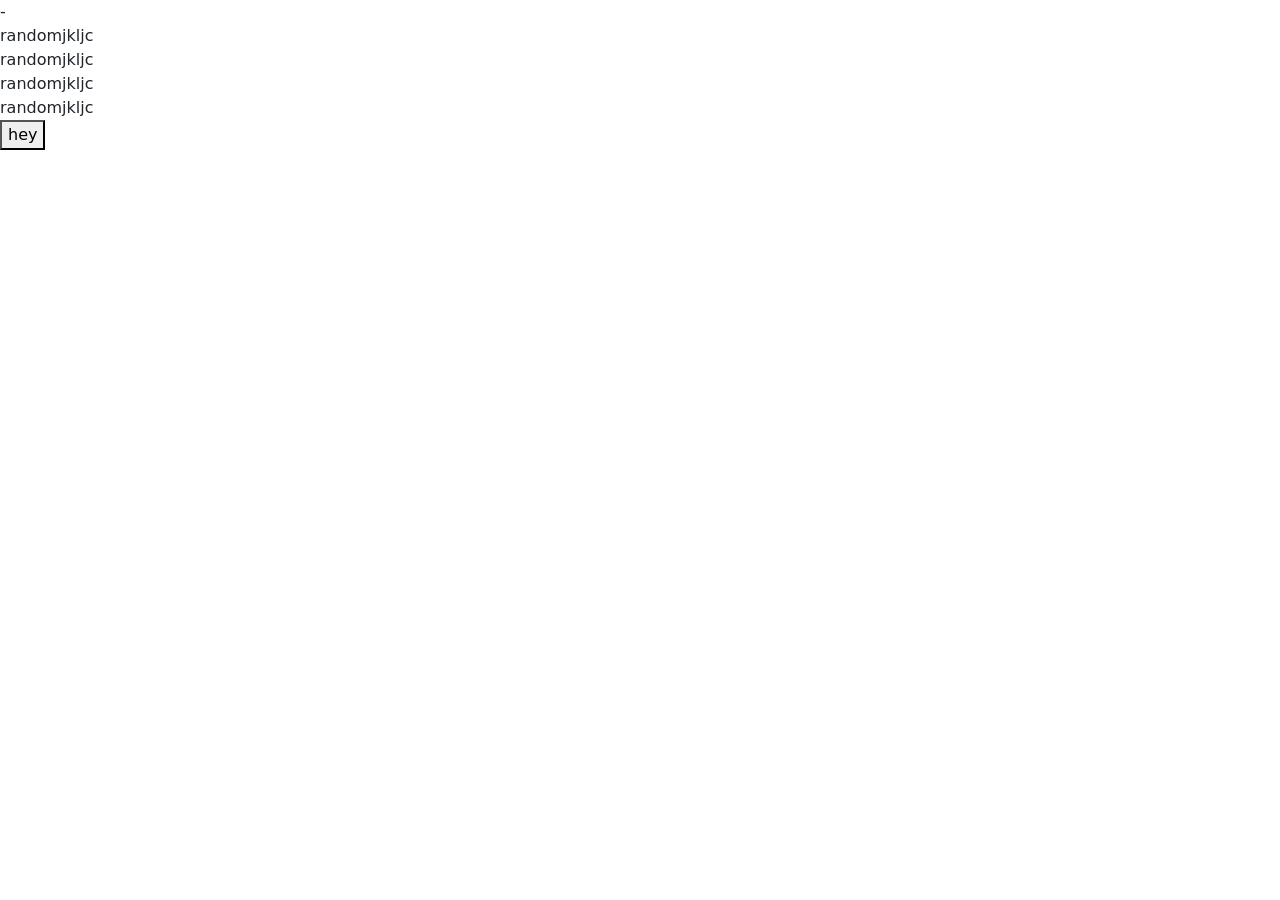
<file: Practices2/index.html>
<!DOCTYPE html>
<html lang="en">
  <head>
    <!-- Required meta tags -->
    <meta charset="utf-8" />
    <meta name="viewport" content="width=device-width, initial-scale=1" />
    -

    <!-- Bootstrap CSS -->
    <link
      href="https://cdn.jsdelivr.net/npm/bootstrap@5.0.0-beta2/dist/css/bootstrap.min.css"
      rel="stylesheet"
      integrity="sha384-BmbxuPwQa2lc/FVzBcNJ7UAyJxM6wuqIj61tLrc4wSX0szH/Ev+nYRRuWlolflfl"
      crossorigin="anonymous"
    />

    <title>Hello, world!</title>
  </head>
  <body>
    <div class="div">
      <div class="div">randomjkljc</div>
      <div class="div">randomjkljc</div>
      <div class="div">randomjkljc</div>
      <div class="div">randomjkljc</div>
      <button>hey</button>
    </div>
  </body>
</html>
</file>
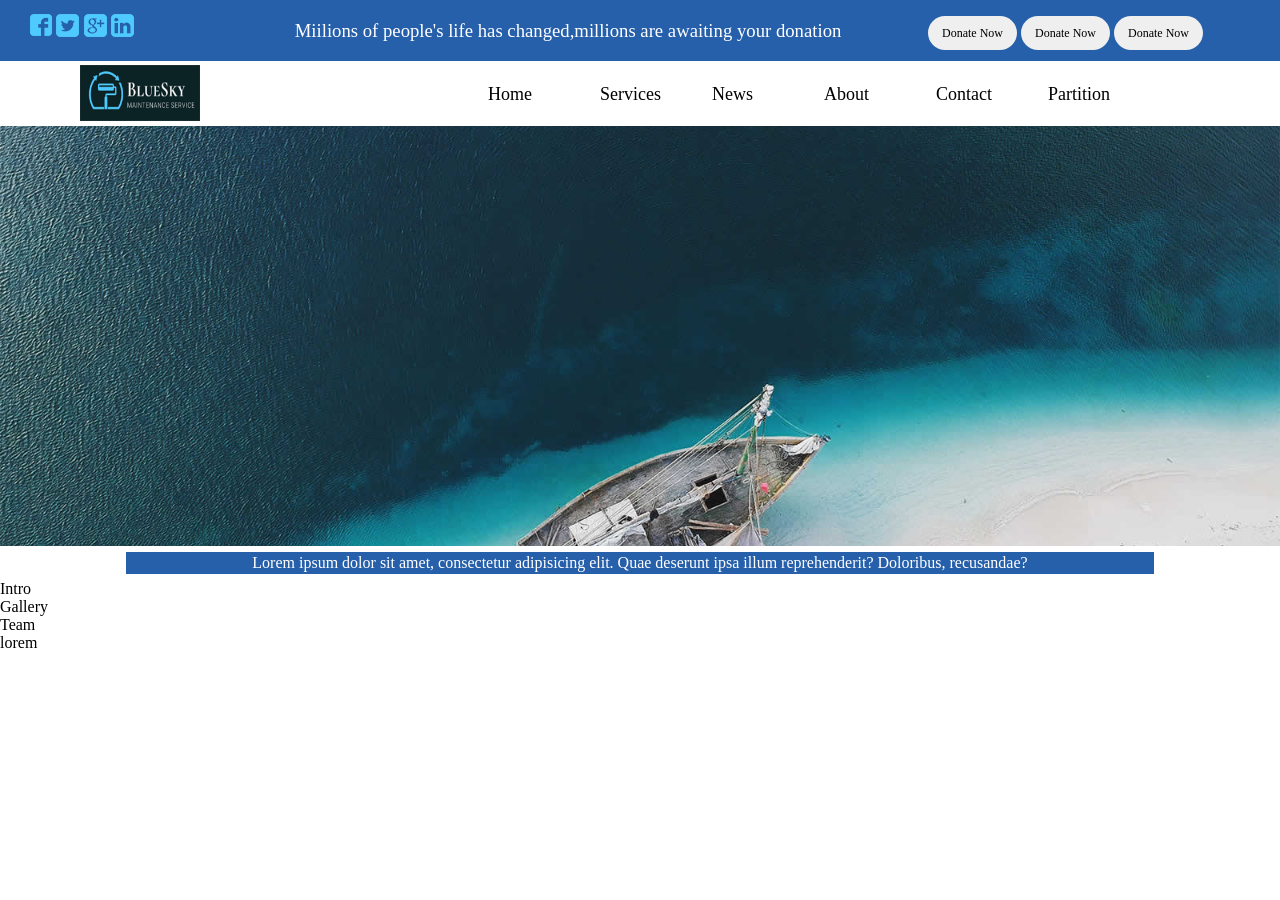
<file: Assignment/Saylani/index.html>
<!DOCTYPE html>
<html lang="en">
  <head>
    <meta charset="UTF-8" />
    <meta http-equiv="X-UA-Compatible" content="IE=edge" />
    <meta name="viewport" content="width=device-width, initial-scale=1.0" />
    <link rel="stylesheet" href="./index-saylani.html" />
    <title>Saylani Welfare</title>
    <style>
      *{
        font-family: Calibri;
      }
      .container {
        width: 100%;
        height: 3spx;
      }

      body {
        /* background-color: rgb(94, 94, 255); */
        margin: 0;
        padding: 0;
      }

      .head {
        background-color: rgb(38, 95, 170);
      }
      .box1 {
        width: 150px;

        display: inline-block;
        margin: 2px 30px;
      }

      .box2 {
        text-align: center;
        width: 700px;
        /* position: absolute;*/

        display: inline-block;
        margin: 1px 4px;
        padding: 0px;
      }

      .box2 h3 {
        color: white;
        font-family: Calibri;
        font-weight: lighter;
      }

      .box3 {
        display: inline-block;
        margin-right: 1px;
        margin-left: 0;
        /* border: 1px solid red; */
        padding-bottom: px;

        margin: 0px 5px 0px 0px;
      }

      .box3 button {
        margin: 0 2px;
        width: 89px;
        height: 34px;
      }

      nav {
        background-color: white;
        width: 100%;
        height: 65px;
      }

      .logo {
        display: inline-block;
        width: 120px;
        height: 56px;
        margin-top: 2px;
        margin-left: 40px;
      }

      .logo:hover {
        cursor: pointer;
      }

      .menu {
        display: inline-block;
        margin: -2px 87px 45px 250px;
        vertical-align: middle;
      }

      .menu ul {
        display: inline;
        text-align: center;
        margin-top: 12px;
      }

      .menu li {
        display: inline;
        /* padding-left: 33px; */
        /* padding-right:1px; */
      }

      .menu li a {
        text-decoration: none;
        text-decoration: none;
        padding: 5px 30px;
        border-radius: 34px;
        margin: 3px 4px;
        display: inline-block;
        width: 40px;
        font-size: 18px;

        color: rgb(0, 0, 0);
        text-align: center;
      }

      .menu li a:hover {
        background-color: rgb(38, 95, 170);
        color: white;
        color: white;
      }

      button {
        border-radius: 25px;
        display: inline-block;
        font-size: 12px;
        height: 5px;
        width: 25px;
        border: none;
        padding: 2px;
        width: 250px;
      }

      /* banner css */
      .banner {
        width: 100%;
        height: 420px;
        background-image: url("./images/1st-section.jpg");
        background-size: cover;
        background-position: center;
      }

      .news {
        width: 80%;
        color: white;
        text-align: center;
        font-family: Calibri;
        background-color: rgb(38, 95, 170);
        margin: 6px auto;
        padding: 2px;
      }
    </style>
  </head>

  <body>
    <div class="head">
      <div class="box box1"><img src="./images/social_icon.png" alt="" /></div>
      <div class="box box2">
        <h3>
          Miilions of people's life has changed,millions are awaiting your
          donation
        </h3>
      </div>
      <div class="box box3">
        <button class="btn">Donate Now</button
        ><button class="btn">Donate Now</button
        ><button class="btn">Donate Now</button>
      </div>
    </div>
    <nav>
      <div class="logo">
        <img src="./images/logo.png" class="logo" alt="" />
      </div>

      <div class="menu">
        <ul>
          <li><a href="">Home</a></li>
          <li><a href="">Services</a></li>
          <li><a href="">News</a></li>
          <li><a href="">About</a></li>
          <li><a href="">Contact</a></li>
          <li><a href="">Partition</a></li>
        </ul>
      </div>
    </nav>
    <div class="banner"></div>
    <div class="news">
      Lorem ipsum dolor sit amet, consectetur adipisicing elit. Quae deserunt
      ipsa illum reprehenderit? Doloribus, recusandae?
    </div>
   
    <div class="">Intro</div>
    <div class="">Gallery</div>
    <div class="">Team</div>
    <footer>lorem</footer>
  </body>
</html>
</file>
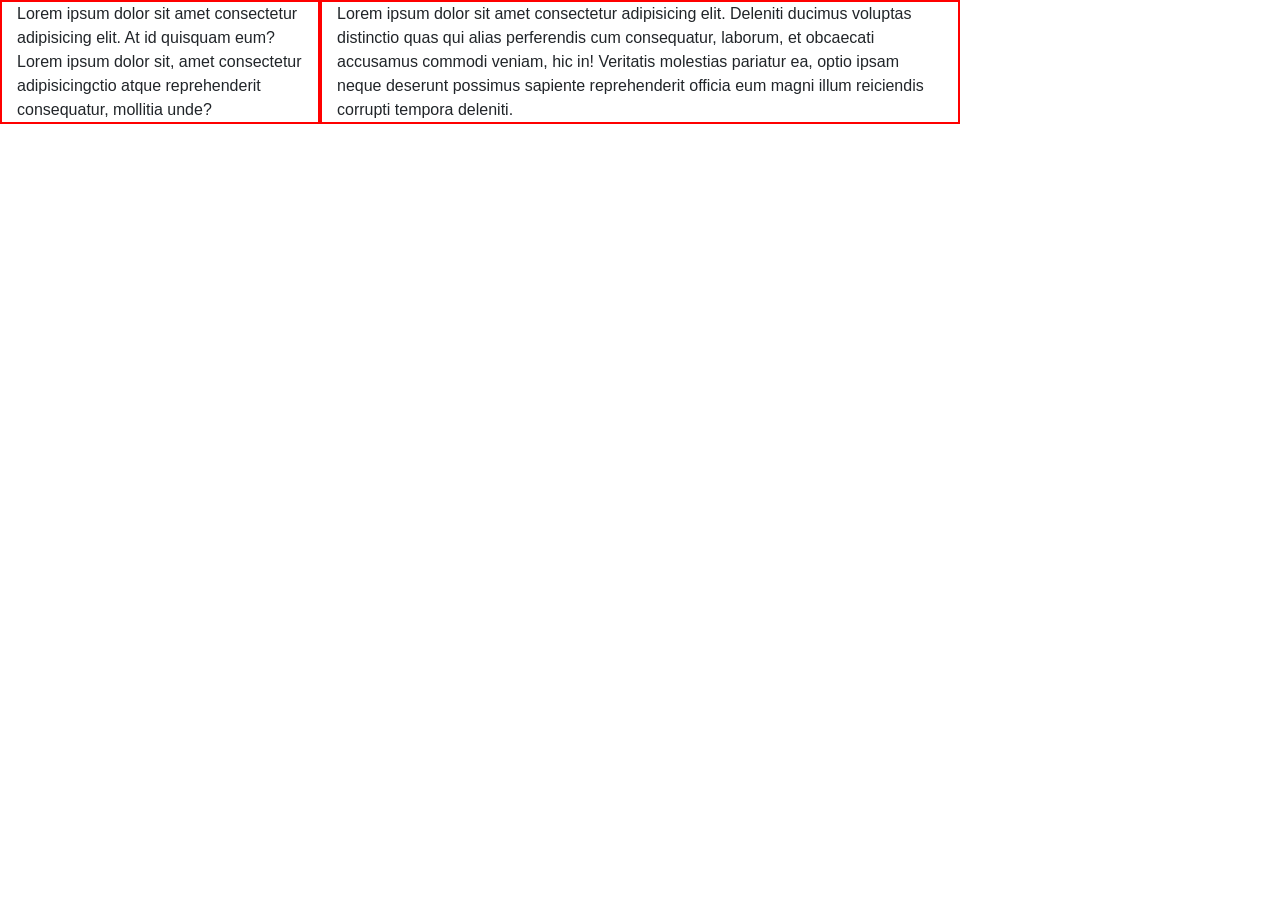
<file: saylani-class-8-bootstrap.html>
<!DOCTYPE html>
<html lang="en">
<head>
    <meta charset="UTF-8">
    <meta http-equiv="X-UA-Compatible" content="IE=edge">
    <meta name="viewport" content="width=device-width, initial-scale=1.0">
    <link rel="stylesheet" href="./Practices/css/bootstrap.css">
    <link rel="stylesheet" href="./Practices/css/saylani-8-style.css">
    <title>Bootstraps</title>
</head>
<body>
    <div class="container-fluid">
        <div class="row">
            <div class="col col-md-3 border-two">
                Lorem ipsum dolor sit amet consectetur adipisicing elit. At id quisquam eum? Lorem ipsum dolor sit, amet consectetur adipisicingctio atque reprehenderit consequatur, mollitia unde?
            </div>
            <div class="col col-md-6 border-two " id="newa">
Lorem ipsum dolor sit amet consectetur adipisicing elit. Deleniti ducimus voluptas distinctio quas qui alias perferendis cum consequatur, laborum, et obcaecati accusamus commodi veniam, hic in! Veritatis molestias pariatur ea, optio ipsam neque deserunt possimus sapiente reprehenderit officia eum magni illum reiciendis corrupti tempora deleniti.
            </div>
        </div>
    </div>
</body>
</html>
</file>
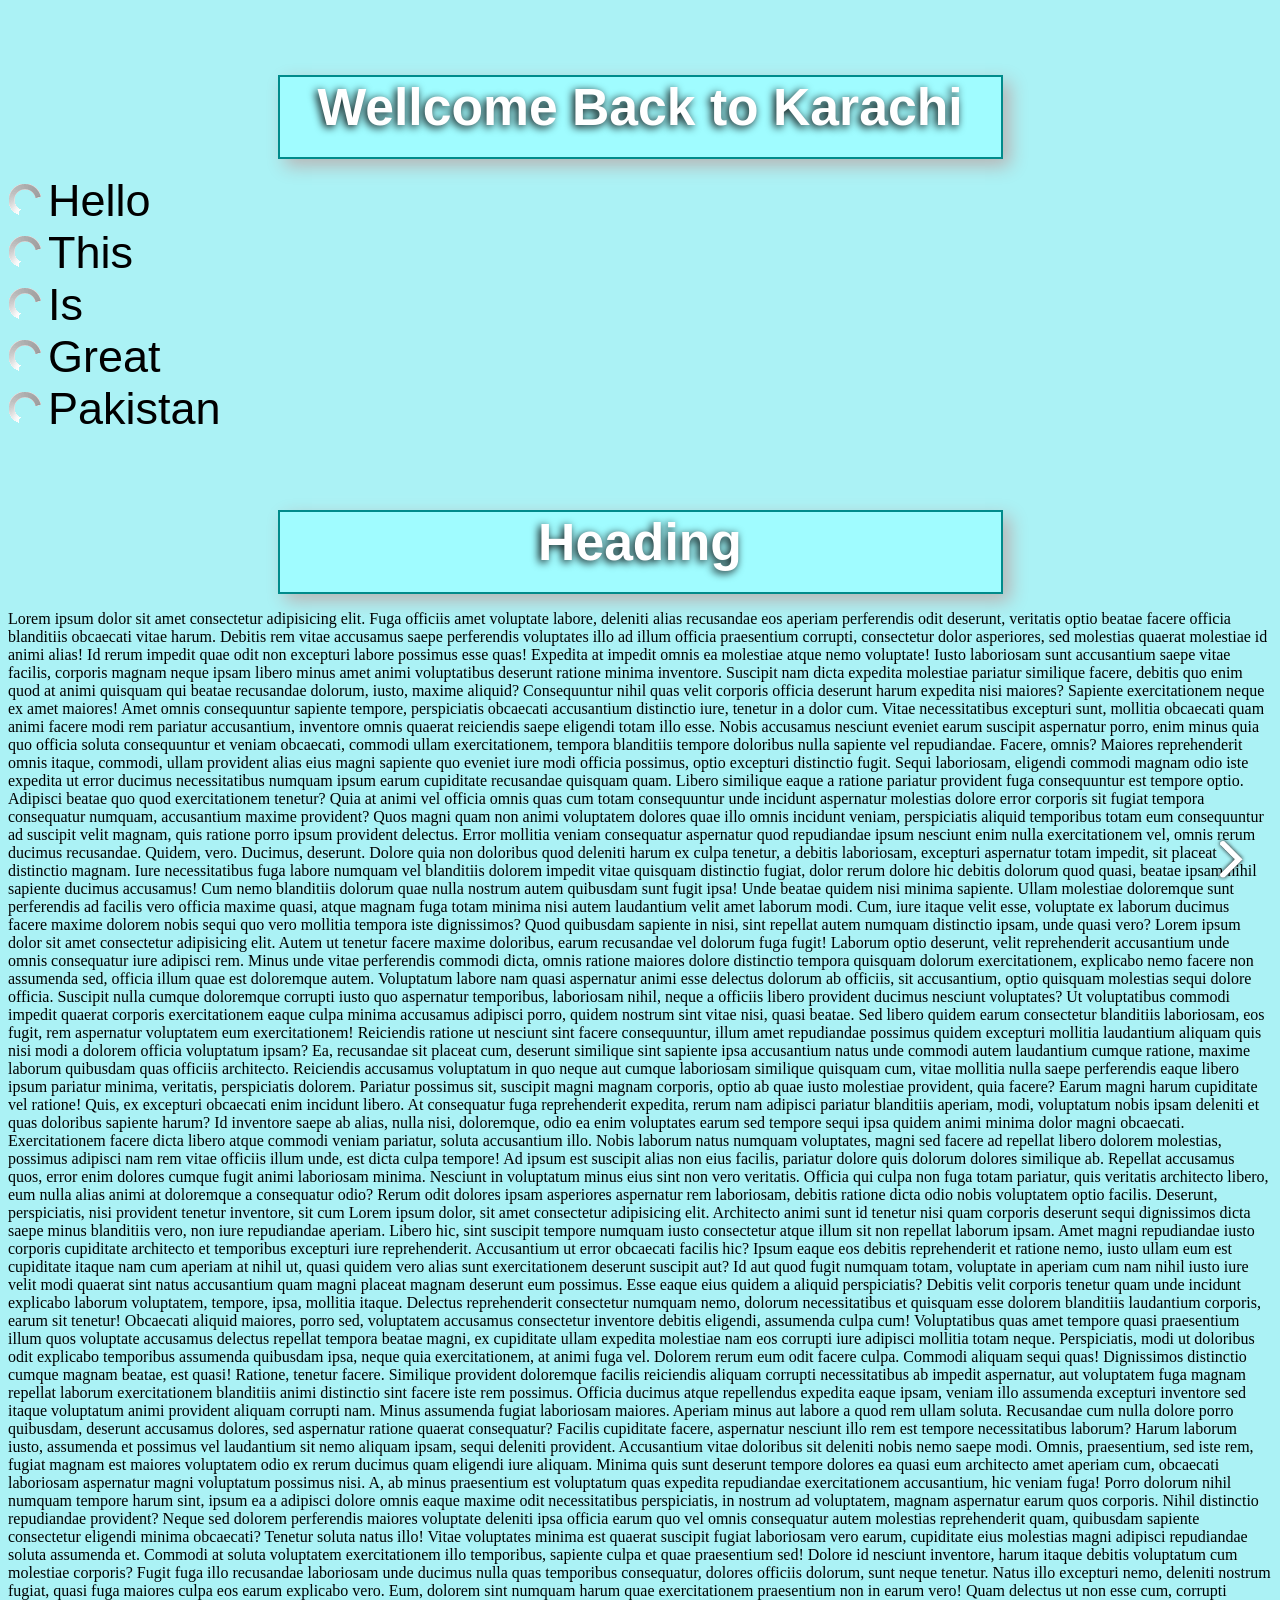
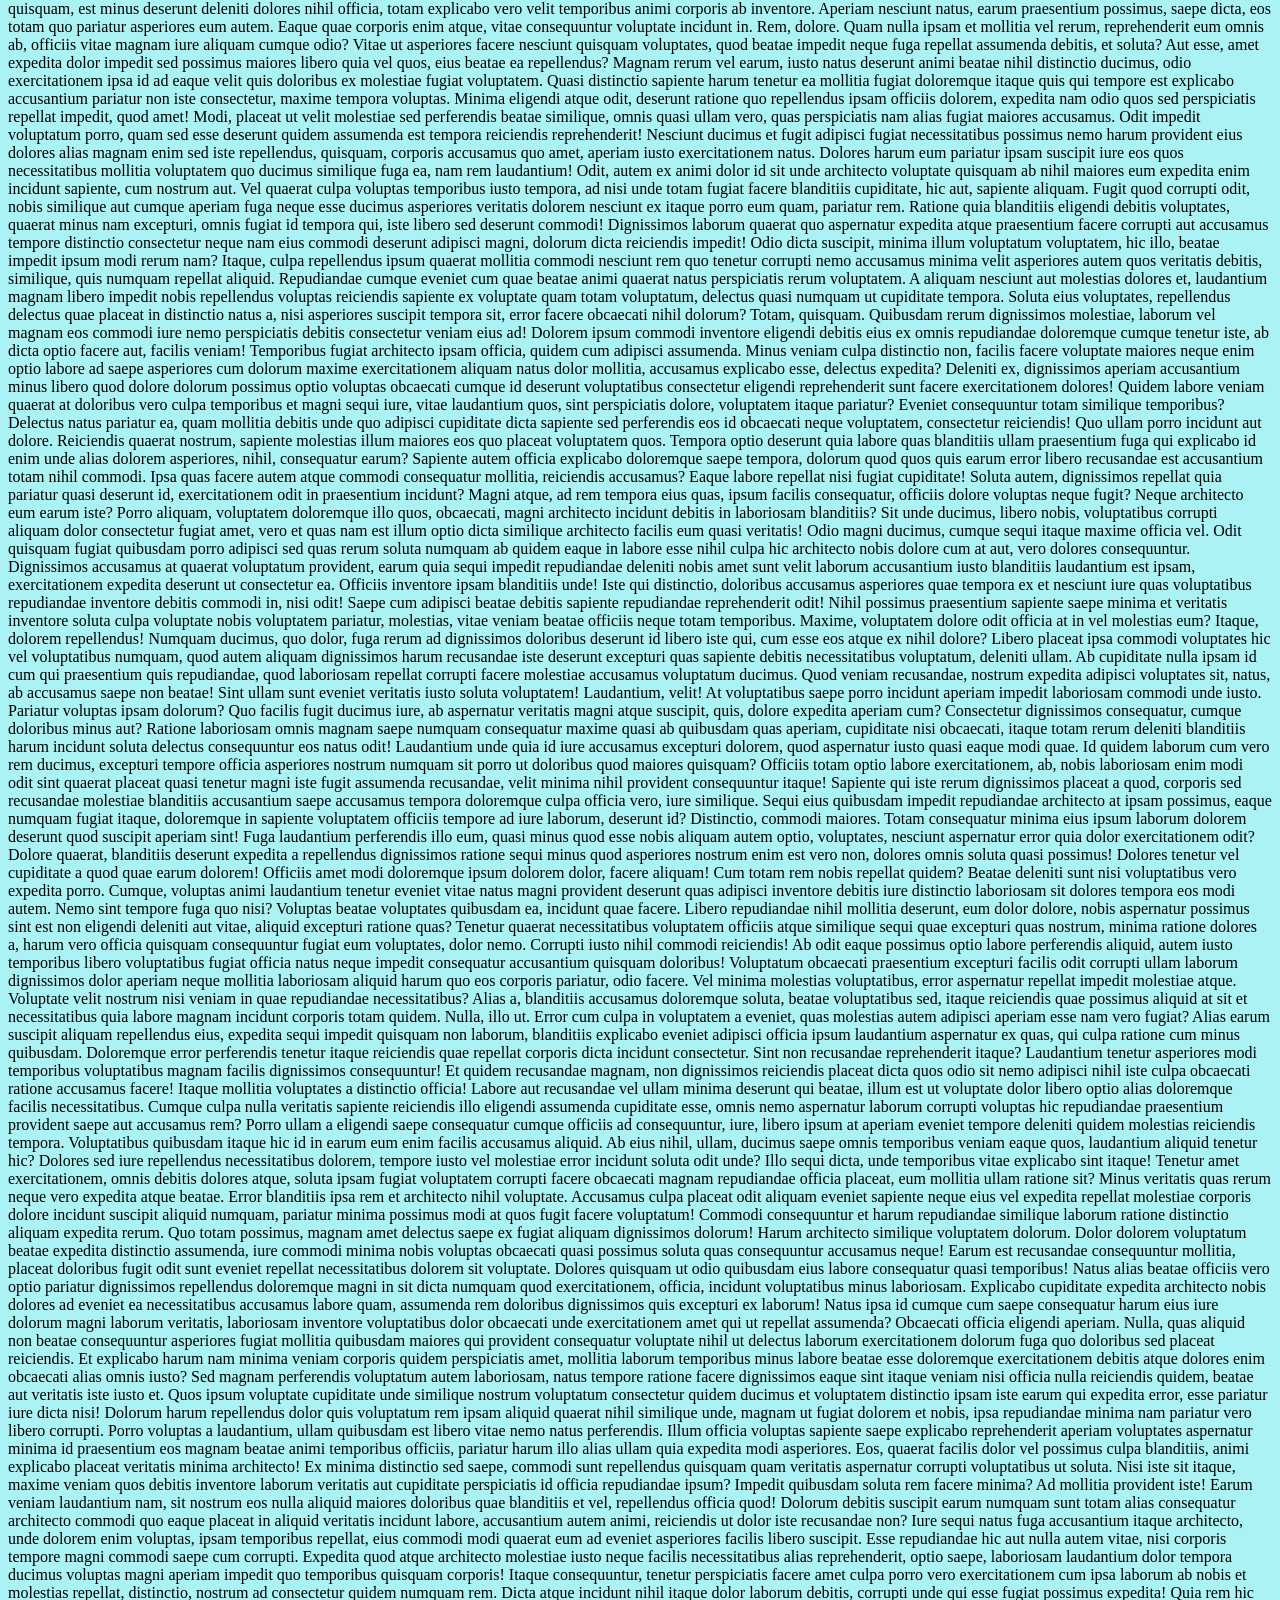
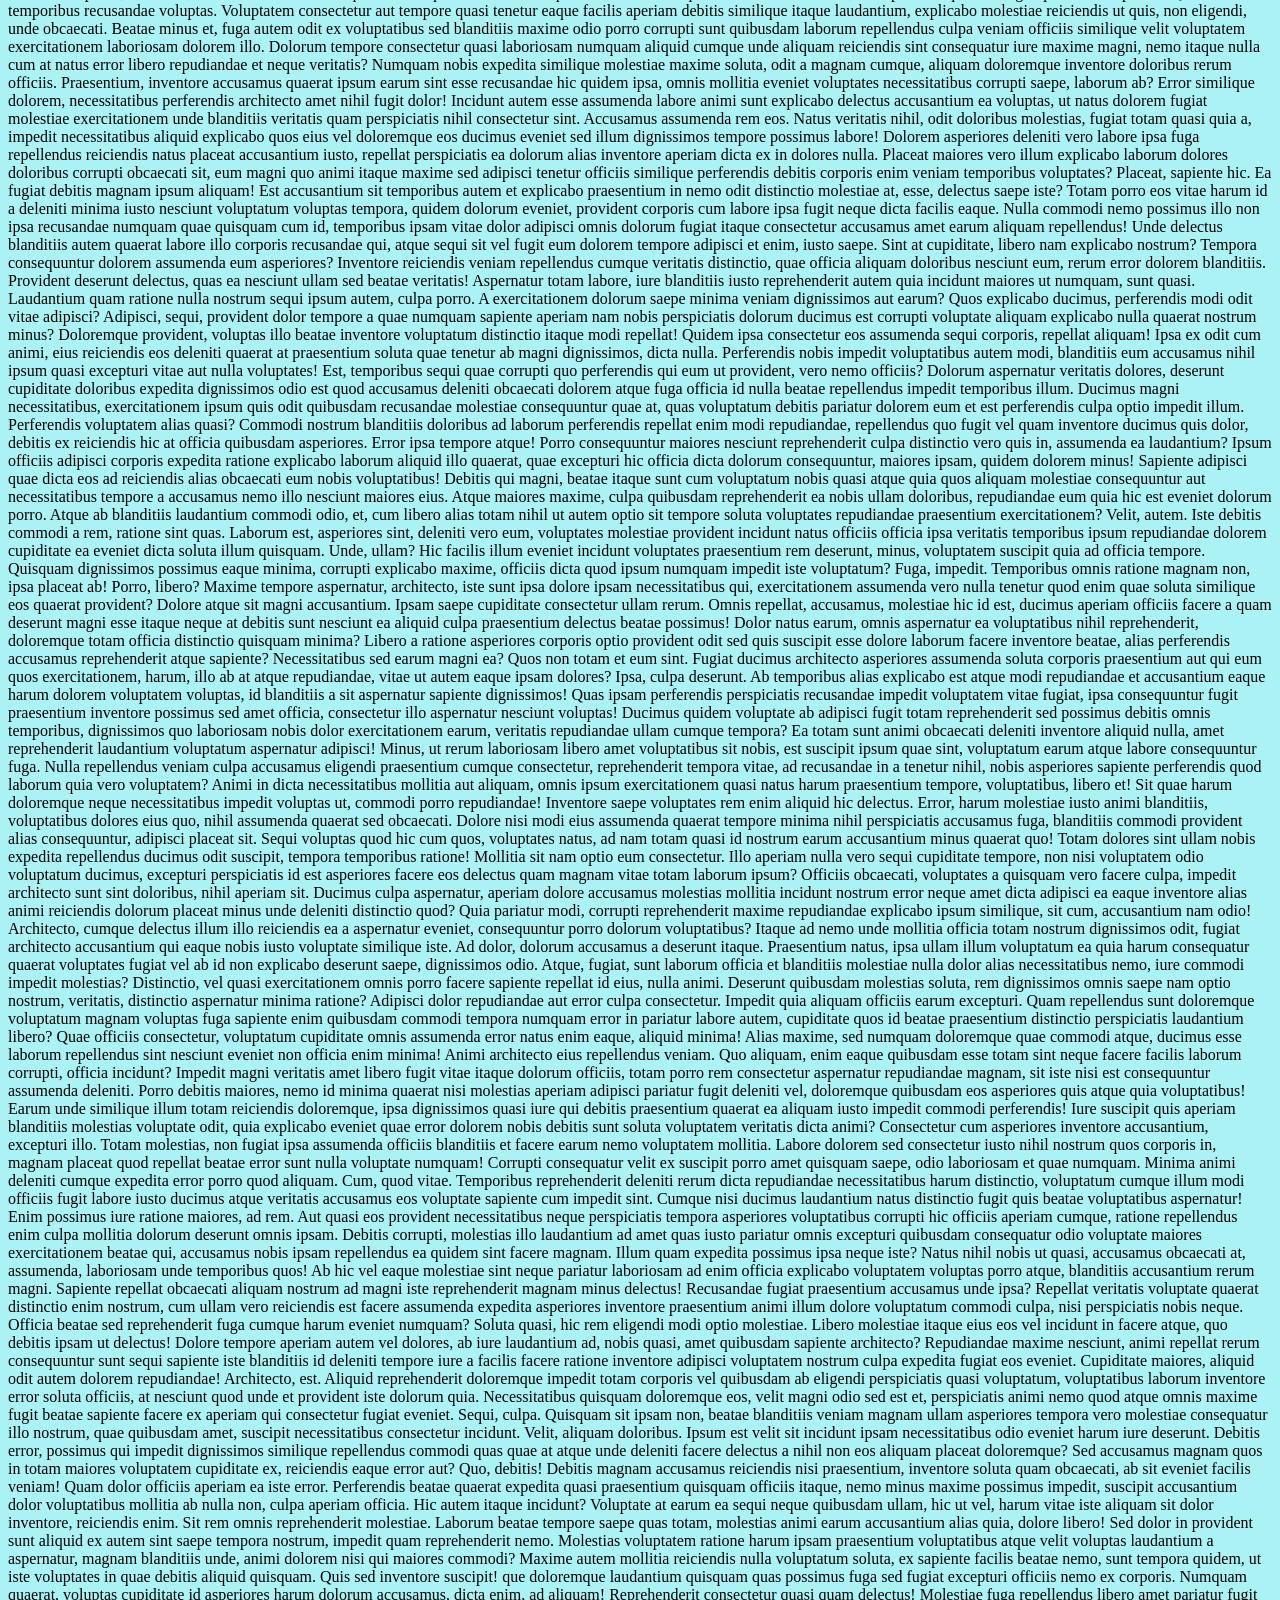
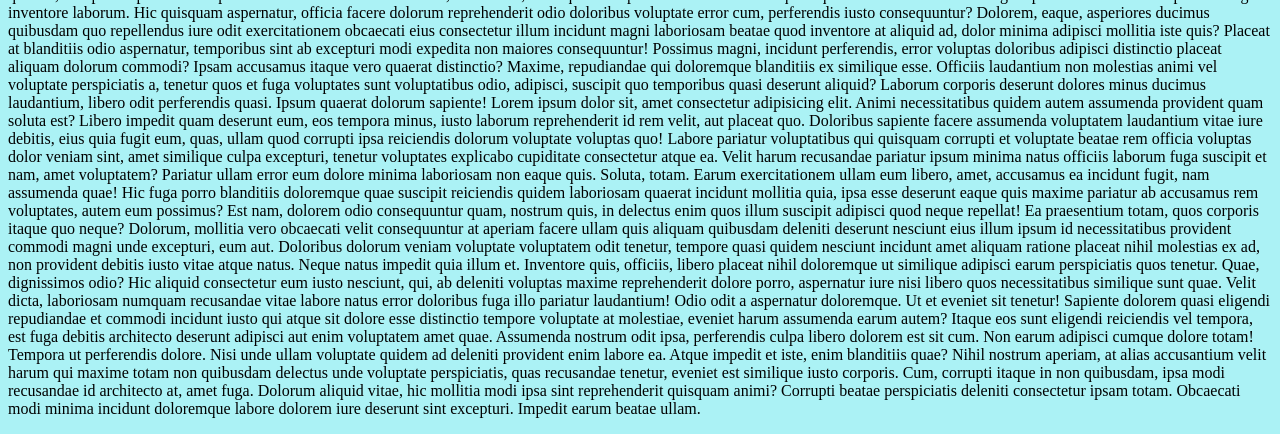
<file: Practices/index4.html>
<!DOCTYPE html>
<html lang="en">
<head>
    <meta charset="UTF-8">
    <meta http-equiv="X-UA-Compatible" content="IE=edge">
    <meta name="viewport" content="width=device-width, initial-scale=1.0">
    <title>Document</title>
    <style>
        body{
            background-color: rgb(171, 242, 245);
        }
        .fixer{
            position: fixed;
        bottom: 15px;
        right: 15px;
        }
        
.main{
    border: black 2px dashed;
    width: 460px;
    height: 267px;
    margin: 23px;
    margin: auto;
display: block;
    border-width: 2px 13px 40px 0px;
 
}
button{
    display: block;
    margin: auto;
    width: 200px;
    height: 51px;
}
.LILIS{
    /* display: none; */
    visibility: hidden;
}
h2{  
    background-color: rgb(160, 252, 255);
      font-size: 323%;
    color: rgb(255, 255, 255);
    text-shadow: -2px 2px 8px rgb(0, 0, 0);
    text-align: center;
    /* text-transform: uppercase; */
    font-family: 'Calibri', 'Trebuchet MS', sans-serif;
    border: 2px solid darkcyan;
    /* color: rgb(255, 137, 59); */
    box-shadow: 7px 7px 17px rgb(185, 180, 180);
    width: 721px;
    height:80px;
    display: block;

    /* text-align: center;
    position: relative;
    top: 70px; */

    
    margin: auto;
    margin-top: 75px;
}
ul{
border: 2px red;
}
li{
list-style-image: url('./images/loading.gif');    
font-size: 45px;
font-family: ' Calibri', 'Trebuchet MS', sans-serif;
}
    </style>
</head>
<body>
    <!-- <div class="main">
        Lorem ipsum dolor sit amet consectetur, adipisicing elit. Consequuntur, asperiores tempora!
    </div>
    <button>
        lire,
    </button> -->
<!-- 
<ul type="none">
    <li>***</li>
    <li>***</li>
    <li>***</li>
</ul> -->


<!-- <ul type="none">
    <li>***</li>
    <li>***</li>
    <li class="LILIS">*ss**</li>
    <li>***</li>
    <li>***</li>
</ul> -->

<h2>
    Wellcome Back to Karachi
</h2>
<!-- <img src="./images/loading.gif" alt="">
<img src="./images/location.png" alt="">
<img src=".//images/next.png" alt=""> -->

<ul>
    <li>Hello</li>
    <li>
        This
    </li>
    <li>Is</li>
    <li>Great</li>
    <li>Pakistan</li>
</ul>
<h2 id="header1">Heading</h2>
<p>
    Lorem ipsum dolor sit amet consectetur adipisicing elit. Fuga officiis amet voluptate labore, deleniti alias recusandae eos aperiam perferendis odit deserunt, veritatis optio beatae facere officia blanditiis obcaecati vitae harum. Debitis rem vitae accusamus saepe perferendis voluptates illo ad illum officia praesentium corrupti, consectetur dolor asperiores, sed molestias quaerat molestiae id animi alias! Id rerum impedit quae odit non excepturi labore possimus esse quas! Expedita at impedit omnis ea molestiae atque nemo voluptate! Iusto laboriosam sunt accusantium saepe vitae facilis, corporis magnam neque ipsam libero minus amet animi voluptatibus deserunt ratione minima inventore. Suscipit nam dicta expedita molestiae pariatur similique facere, debitis quo enim quod at animi quisquam qui beatae recusandae dolorum, iusto, maxime aliquid? Consequuntur nihil quas velit corporis officia deserunt harum expedita nisi maiores? Sapiente exercitationem neque ex amet maiores! Amet omnis consequuntur sapiente tempore, perspiciatis obcaecati accusantium distinctio iure, tenetur in a dolor cum. Vitae necessitatibus excepturi sunt, mollitia obcaecati quam animi facere modi rem pariatur accusantium, inventore omnis quaerat reiciendis saepe eligendi totam illo esse. Nobis accusamus nesciunt eveniet earum suscipit aspernatur porro, enim minus quia quo officia soluta consequuntur et veniam obcaecati, commodi ullam exercitationem, tempora blanditiis tempore doloribus nulla sapiente vel repudiandae. Facere, omnis? Maiores reprehenderit omnis itaque, commodi, ullam provident alias eius magni sapiente quo eveniet iure modi officia possimus, optio excepturi distinctio fugit. Sequi laboriosam, eligendi commodi magnam odio iste expedita ut error ducimus necessitatibus numquam ipsum earum cupiditate recusandae quisquam quam. Libero similique eaque a ratione pariatur provident fuga consequuntur est tempore optio. Adipisci beatae quo quod exercitationem tenetur? Quia at animi vel officia omnis quas cum totam consequuntur unde incidunt aspernatur molestias dolore error corporis sit fugiat tempora consequatur numquam, accusantium maxime provident? Quos magni quam non animi voluptatem dolores quae illo omnis incidunt veniam, perspiciatis aliquid temporibus totam eum consequuntur ad suscipit velit magnam, quis ratione porro ipsum provident delectus. Error mollitia veniam consequatur aspernatur quod repudiandae ipsum nesciunt enim nulla exercitationem vel, omnis rerum ducimus recusandae. Quidem, vero. Ducimus, deserunt. Dolore quia non doloribus quod deleniti harum ex culpa tenetur, a debitis laboriosam, excepturi aspernatur totam impedit, sit placeat distinctio magnam. Iure necessitatibus fuga labore numquam vel blanditiis dolorem impedit vitae quisquam distinctio fugiat, dolor rerum dolore hic debitis dolorum quod quasi, beatae ipsam nihil sapiente ducimus accusamus! Cum nemo blanditiis dolorum quae nulla nostrum autem quibusdam sunt fugit ipsa! Unde beatae quidem nisi minima sapiente. Ullam molestiae doloremque sunt perferendis ad facilis vero officia maxime quasi, atque magnam fuga totam minima nisi autem laudantium velit amet laborum modi. Cum, iure itaque velit esse, voluptate ex laborum ducimus facere maxime dolorem nobis sequi quo vero mollitia tempora iste dignissimos? Quod quibusdam sapiente in nisi, sint repellat autem numquam distinctio ipsam, unde quasi vero?
Lorem ipsum dolor sit amet consectetur adipisicing elit. Autem ut tenetur facere maxime doloribus, earum recusandae vel dolorum fuga fugit! Laborum optio deserunt, velit reprehenderit accusantium unde omnis consequatur iure adipisci rem. Minus unde vitae perferendis commodi dicta, omnis ratione maiores dolore distinctio tempora quisquam dolorum exercitationem, explicabo nemo facere non assumenda sed, officia illum quae est doloremque autem. Voluptatum labore nam quasi aspernatur animi esse delectus dolorum ab officiis, sit accusantium, optio quisquam molestias sequi dolore officia. Suscipit nulla cumque doloremque corrupti iusto quo aspernatur temporibus, laboriosam nihil, neque a officiis libero provident ducimus nesciunt voluptates? Ut voluptatibus commodi impedit quaerat corporis exercitationem eaque culpa minima accusamus adipisci porro, quidem nostrum sint vitae nisi, quasi beatae. Sed libero quidem earum consectetur blanditiis laboriosam, eos fugit, rem aspernatur voluptatem eum exercitationem! Reiciendis ratione ut nesciunt sint facere consequuntur, illum amet repudiandae possimus quidem excepturi mollitia laudantium aliquam quis nisi modi a dolorem officia voluptatum ipsam? Ea, recusandae sit placeat cum, deserunt similique sint sapiente ipsa accusantium natus unde commodi autem laudantium cumque ratione, maxime laborum quibusdam quas officiis architecto. Reiciendis accusamus voluptatum in quo neque aut cumque laboriosam similique quisquam cum, vitae mollitia nulla saepe perferendis eaque libero ipsum pariatur minima, veritatis, perspiciatis dolorem. Pariatur possimus sit, suscipit magni magnam corporis, optio ab quae iusto molestiae provident, quia facere? Earum magni harum cupiditate vel ratione! Quis, ex excepturi obcaecati enim incidunt libero. At consequatur fuga reprehenderit expedita, rerum nam adipisci pariatur blanditiis aperiam, modi, voluptatum nobis ipsam deleniti et quas doloribus sapiente harum? Id inventore saepe ab alias, nulla nisi, doloremque, odio ea enim voluptates earum sed tempore sequi ipsa quidem animi minima dolor magni obcaecati. Exercitationem facere dicta libero atque commodi veniam pariatur, soluta accusantium illo. Nobis laborum natus numquam voluptates, magni sed facere ad repellat libero dolorem molestias, possimus adipisci nam rem vitae officiis illum unde, est dicta culpa tempore! Ad ipsum est suscipit alias non eius facilis, pariatur dolore quis dolorum dolores similique ab. Repellat accusamus quos, error enim dolores cumque fugit animi laboriosam minima. Nesciunt in voluptatum minus eius sint non vero veritatis. Officia qui culpa non fuga totam pariatur, quis veritatis architecto libero, eum nulla alias animi at doloremque a consequatur odio? Rerum odit dolores ipsam asperiores aspernatur rem laboriosam, debitis ratione dicta odio nobis voluptatem optio facilis. Deserunt, perspiciatis, nisi provident tenetur inventore, sit cum
Lorem ipsum dolor, sit amet consectetur adipisicing elit. Architecto animi sunt id tenetur nisi quam corporis deserunt sequi dignissimos dicta saepe minus blanditiis vero, non iure repudiandae aperiam. Libero hic, sint suscipit tempore numquam iusto consectetur atque illum sit non repellat laborum ipsam. Amet magni repudiandae iusto corporis cupiditate architecto et temporibus excepturi iure reprehenderit. Accusantium ut error obcaecati facilis hic? Ipsum eaque eos debitis reprehenderit et ratione nemo, iusto ullam eum est cupiditate itaque nam cum aperiam at nihil ut, quasi quidem vero alias sunt exercitationem deserunt suscipit aut? Id aut quod fugit numquam totam, voluptate in aperiam cum nam nihil iusto iure velit modi quaerat sint natus accusantium quam magni placeat magnam deserunt eum possimus. Esse eaque eius quidem a aliquid perspiciatis? Debitis velit corporis tenetur quam unde incidunt explicabo laborum voluptatem, tempore, ipsa, mollitia itaque. Delectus reprehenderit consectetur numquam nemo, dolorum necessitatibus et quisquam esse dolorem blanditiis laudantium corporis, earum sit tenetur! Obcaecati aliquid maiores, porro sed, voluptatem accusamus consectetur inventore debitis eligendi, assumenda culpa cum! Voluptatibus quas amet tempore quasi praesentium illum quos voluptate accusamus delectus repellat tempora beatae magni, ex cupiditate ullam expedita molestiae nam eos corrupti iure adipisci mollitia totam neque. Perspiciatis, modi ut doloribus odit explicabo temporibus assumenda quibusdam ipsa, neque quia exercitationem, at animi fuga vel. Dolorem rerum eum odit facere culpa. Commodi aliquam sequi quas! Dignissimos distinctio cumque magnam beatae, est quasi! Ratione, tenetur facere. Similique provident doloremque facilis reiciendis aliquam corrupti necessitatibus ab impedit aspernatur, aut voluptatem fuga magnam repellat laborum exercitationem blanditiis animi distinctio sint facere iste rem possimus. Officia ducimus atque repellendus expedita eaque ipsam, veniam illo assumenda excepturi inventore sed itaque voluptatum animi provident aliquam corrupti nam. Minus assumenda fugiat laboriosam maiores. Aperiam minus aut labore a quod rem ullam soluta. Recusandae cum nulla dolore porro quibusdam, deserunt accusamus dolores, sed aspernatur ratione quaerat consequatur? Facilis cupiditate facere, aspernatur nesciunt illo rem est tempore necessitatibus laborum? Harum laborum iusto, assumenda et possimus vel laudantium sit nemo aliquam ipsam, sequi deleniti provident. Accusantium vitae doloribus sit deleniti nobis nemo saepe modi. Omnis, praesentium, sed iste rem, fugiat magnam est maiores voluptatem odio ex rerum ducimus quam eligendi iure aliquam. Minima quis sunt deserunt tempore dolores ea quasi eum architecto amet aperiam cum, obcaecati laboriosam aspernatur magni voluptatum possimus nisi. A, ab minus praesentium est voluptatum quas expedita repudiandae exercitationem accusantium, hic veniam fuga! Porro dolorum nihil numquam tempore harum sint, ipsum ea a adipisci dolore omnis eaque maxime odit necessitatibus perspiciatis, in nostrum ad voluptatem, magnam aspernatur earum quos corporis. Nihil distinctio repudiandae provident? Neque sed dolorem perferendis maiores voluptate deleniti ipsa officia earum quo vel omnis consequatur autem molestias reprehenderit quam, quibusdam sapiente consectetur eligendi minima obcaecati? Tenetur soluta natus illo! Vitae voluptates minima est quaerat suscipit fugiat laboriosam vero earum, cupiditate eius molestias magni adipisci repudiandae soluta assumenda et. Commodi at soluta voluptatem exercitationem illo temporibus, sapiente culpa et quae praesentium sed! Dolore id nesciunt inventore, harum itaque debitis voluptatum cum molestiae corporis? Fugit fuga illo recusandae laboriosam unde ducimus nulla quas temporibus consequatur, dolores officiis dolorum, sunt neque tenetur. Natus illo excepturi nemo, deleniti nostrum fugiat, quasi fuga maiores culpa eos earum explicabo vero. Eum, dolorem sint numquam harum quae exercitationem praesentium non in earum vero! Quam delectus ut non esse cum, corrupti quisquam, est minus deserunt deleniti dolores nihil officia, totam explicabo vero velit temporibus animi corporis ab inventore. Aperiam nesciunt natus, earum praesentium possimus, saepe dicta, eos totam quo pariatur asperiores eum autem. Eaque quae corporis enim atque, vitae consequuntur voluptate incidunt in. Rem, dolore. Quam nulla ipsam et mollitia vel rerum, reprehenderit eum omnis ab, officiis vitae magnam iure aliquam cumque odio? Vitae ut asperiores facere nesciunt quisquam voluptates, quod beatae impedit neque fuga repellat assumenda debitis, et soluta? Aut esse, amet expedita dolor impedit sed possimus maiores libero quia vel quos, eius beatae ea repellendus? Magnam rerum vel earum, iusto natus deserunt animi beatae nihil distinctio ducimus, odio exercitationem ipsa id ad eaque velit quis doloribus ex molestiae fugiat voluptatem. Quasi distinctio sapiente harum tenetur ea mollitia fugiat doloremque itaque quis qui tempore est explicabo accusantium pariatur non iste consectetur, maxime tempora voluptas. Minima eligendi atque odit, deserunt ratione quo repellendus ipsam officiis dolorem, expedita nam odio quos sed perspiciatis repellat impedit, quod amet! Modi, placeat ut velit molestiae sed perferendis beatae similique, omnis quasi ullam vero, quas perspiciatis nam alias fugiat maiores accusamus. Odit impedit voluptatum porro, quam sed esse deserunt quidem assumenda est tempora reiciendis reprehenderit! Nesciunt ducimus et fugit adipisci fugiat necessitatibus possimus nemo harum provident eius dolores alias magnam enim sed iste repellendus, quisquam, corporis accusamus quo amet, aperiam iusto exercitationem natus. Dolores harum eum pariatur ipsam suscipit iure eos quos necessitatibus mollitia voluptatem quo ducimus similique fuga ea, nam rem laudantium! Odit, autem ex animi dolor id sit unde architecto voluptate quisquam ab nihil maiores eum expedita enim incidunt sapiente, cum nostrum aut. Vel quaerat culpa voluptas temporibus iusto tempora, ad nisi unde totam fugiat facere blanditiis cupiditate, hic aut, sapiente aliquam. Fugit quod corrupti odit, nobis similique aut cumque aperiam fuga neque esse ducimus asperiores veritatis dolorem nesciunt ex itaque porro eum quam, pariatur rem. Ratione quia blanditiis eligendi debitis voluptates, quaerat minus nam excepturi, omnis fugiat id tempora qui, iste libero sed deserunt commodi! Dignissimos laborum quaerat quo aspernatur expedita atque praesentium facere corrupti aut accusamus tempore distinctio consectetur neque nam eius commodi deserunt adipisci magni, dolorum dicta reiciendis impedit! Odio dicta suscipit, minima illum voluptatum voluptatem, hic illo, beatae impedit ipsum modi rerum nam? Itaque, culpa repellendus ipsum quaerat mollitia commodi nesciunt rem quo tenetur corrupti nemo accusamus minima velit asperiores autem quos veritatis debitis, similique, quis numquam repellat aliquid. Repudiandae cumque eveniet cum quae beatae animi quaerat natus perspiciatis rerum voluptatem. A aliquam nesciunt aut molestias dolores et, laudantium magnam libero impedit nobis repellendus voluptas reiciendis sapiente ex voluptate quam totam voluptatum, delectus quasi numquam ut cupiditate tempora. Soluta eius voluptates, repellendus delectus quae placeat in distinctio natus a, nisi asperiores suscipit tempora sit, error facere obcaecati nihil dolorum? Totam, quisquam. Quibusdam rerum dignissimos molestiae, laborum vel magnam eos commodi iure nemo perspiciatis debitis consectetur veniam eius ad! Dolorem ipsum commodi inventore eligendi debitis eius ex omnis repudiandae doloremque cumque tenetur iste, ab dicta optio facere aut, facilis veniam! Temporibus fugiat architecto ipsam officia, quidem cum adipisci assumenda. Minus veniam culpa distinctio non, facilis facere voluptate maiores neque enim optio labore ad saepe asperiores cum dolorum maxime exercitationem aliquam natus dolor mollitia, accusamus explicabo esse, delectus expedita? Deleniti ex, dignissimos aperiam accusantium minus libero quod dolore dolorum possimus optio voluptas obcaecati cumque id deserunt voluptatibus consectetur eligendi reprehenderit sunt facere exercitationem dolores! Quidem labore veniam quaerat at doloribus vero culpa temporibus et magni sequi iure, vitae laudantium quos, sint perspiciatis dolore, voluptatem itaque pariatur? Eveniet consequuntur totam similique temporibus? Delectus natus pariatur ea, quam mollitia debitis unde quo adipisci cupiditate dicta sapiente sed perferendis eos id obcaecati neque voluptatem, consectetur reiciendis! Quo ullam porro incidunt aut dolore. Reiciendis quaerat nostrum, sapiente molestias illum maiores eos quo placeat voluptatem quos. Tempora optio deserunt quia labore quas blanditiis ullam praesentium fuga qui explicabo id enim unde alias dolorem asperiores, nihil, consequatur earum? Sapiente autem officia explicabo doloremque saepe tempora, dolorum quod quos quis earum error libero recusandae est accusantium totam nihil commodi. Ipsa quas facere autem atque commodi consequatur mollitia, reiciendis accusamus? Eaque labore repellat nisi fugiat cupiditate! Soluta autem, dignissimos repellat quia pariatur quasi deserunt id, exercitationem odit in praesentium incidunt? Magni atque, ad rem tempora eius quas, ipsum facilis consequatur, officiis dolore voluptas neque fugit? Neque architecto eum earum iste? Porro aliquam, voluptatem doloremque illo quos, obcaecati, magni architecto incidunt debitis in laboriosam blanditiis? Sit unde ducimus, libero nobis, voluptatibus corrupti aliquam dolor consectetur fugiat amet, vero et quas nam est illum optio dicta similique architecto facilis eum quasi veritatis! Odio magni ducimus, cumque sequi itaque maxime officia vel. Odit quisquam fugiat quibusdam porro adipisci sed quas rerum soluta numquam ab quidem eaque in labore esse nihil culpa hic architecto nobis dolore cum at aut, vero dolores consequuntur. Dignissimos accusamus at quaerat voluptatum provident, earum quia sequi impedit repudiandae deleniti nobis amet sunt velit laborum accusantium iusto blanditiis laudantium est ipsam, exercitationem expedita deserunt ut consectetur ea. Officiis inventore ipsam blanditiis unde! Iste qui distinctio, doloribus accusamus asperiores quae tempora ex et nesciunt iure quas voluptatibus repudiandae inventore debitis commodi in, nisi odit! Saepe cum adipisci beatae debitis sapiente repudiandae reprehenderit odit! Nihil possimus praesentium sapiente saepe minima et veritatis inventore soluta culpa voluptate nobis voluptatem pariatur, molestias, vitae veniam beatae officiis neque totam temporibus. Maxime, voluptatem dolore odit officia at in vel molestias eum? Itaque, dolorem repellendus! Numquam ducimus, quo dolor, fuga rerum ad dignissimos doloribus deserunt id libero iste qui, cum esse eos atque ex nihil dolore? Libero placeat ipsa commodi voluptates hic vel voluptatibus numquam, quod autem aliquam dignissimos harum recusandae iste deserunt excepturi quas sapiente debitis necessitatibus voluptatum, deleniti ullam. Ab cupiditate nulla ipsam id cum qui praesentium quis repudiandae, quod laboriosam repellat corrupti facere molestiae accusamus voluptatum ducimus. Quod veniam recusandae, nostrum expedita adipisci voluptates sit, natus, ab accusamus saepe non beatae! Sint ullam sunt eveniet veritatis iusto soluta voluptatem! Laudantium, velit! At voluptatibus saepe porro incidunt aperiam impedit laboriosam commodi unde iusto. Pariatur voluptas ipsam dolorum? Quo facilis fugit ducimus iure, ab aspernatur veritatis magni atque suscipit, quis, dolore expedita aperiam cum? Consectetur dignissimos consequatur, cumque doloribus minus aut? Ratione laboriosam omnis magnam saepe numquam consequatur maxime quasi ab quibusdam quas aperiam, cupiditate nisi obcaecati, itaque totam rerum deleniti blanditiis harum incidunt soluta delectus consequuntur eos natus odit! Laudantium unde quia id iure accusamus excepturi dolorem, quod aspernatur iusto quasi eaque modi quae. Id quidem laborum cum vero rem ducimus, excepturi tempore officia asperiores nostrum numquam sit porro ut doloribus quod maiores quisquam? Officiis totam optio labore exercitationem, ab, nobis laboriosam enim modi odit sint quaerat placeat quasi tenetur magni iste fugit assumenda recusandae, velit minima nihil provident consequuntur itaque! Sapiente qui iste rerum dignissimos placeat a quod, corporis sed recusandae molestiae blanditiis accusantium saepe accusamus tempora doloremque culpa officia vero, iure similique. Sequi eius quibusdam impedit repudiandae architecto at ipsam possimus, eaque numquam fugiat itaque, doloremque in sapiente voluptatem officiis tempore ad iure laborum, deserunt id? Distinctio, commodi maiores. Totam consequatur minima eius ipsum laborum dolorem deserunt quod suscipit aperiam sint! Fuga laudantium perferendis illo eum, quasi minus quod esse nobis aliquam autem optio, voluptates, nesciunt aspernatur error quia dolor exercitationem odit? Dolore quaerat, blanditiis deserunt expedita a repellendus dignissimos ratione sequi minus quod asperiores nostrum enim est vero non, dolores omnis soluta quasi possimus! Dolores tenetur vel cupiditate a quod quae earum dolorem! Officiis amet modi doloremque ipsum dolorem dolor, facere aliquam! Cum totam rem nobis repellat quidem? Beatae deleniti sunt nisi voluptatibus vero expedita porro. Cumque, voluptas animi laudantium tenetur eveniet vitae natus magni provident deserunt quas adipisci inventore debitis iure distinctio laboriosam sit dolores tempora eos modi autem. Nemo sint tempore fuga quo nisi? Voluptas beatae voluptates quibusdam ea, incidunt quae facere. Libero repudiandae nihil mollitia deserunt, eum dolor dolore, nobis aspernatur possimus sint est non eligendi deleniti aut vitae, aliquid excepturi ratione quas? Tenetur quaerat necessitatibus voluptatem officiis atque similique sequi quae excepturi quas nostrum, minima ratione dolores a, harum vero officia quisquam consequuntur fugiat eum voluptates, dolor nemo. Corrupti iusto nihil commodi reiciendis! Ab odit eaque possimus optio labore perferendis aliquid, autem iusto temporibus libero voluptatibus fugiat officia natus neque impedit consequatur accusantium quisquam doloribus! Voluptatum obcaecati praesentium excepturi facilis odit corrupti ullam laborum dignissimos dolor aperiam neque mollitia laboriosam aliquid harum quo eos corporis pariatur, odio facere. Vel minima molestias voluptatibus, error aspernatur repellat impedit molestiae atque. Voluptate velit nostrum nisi veniam in quae repudiandae necessitatibus? Alias a, blanditiis accusamus doloremque soluta, beatae voluptatibus sed, itaque reiciendis quae possimus aliquid at sit et necessitatibus quia labore magnam incidunt corporis totam quidem. Nulla, illo ut. Error cum culpa in voluptatem a eveniet, quas molestias autem adipisci aperiam esse nam vero fugiat? Alias earum suscipit aliquam repellendus eius, expedita sequi impedit quisquam non laborum, blanditiis explicabo eveniet adipisci officia ipsum laudantium aspernatur ex quas, qui culpa ratione cum minus quibusdam. Doloremque error perferendis tenetur itaque reiciendis quae repellat corporis dicta incidunt consectetur. Sint non recusandae reprehenderit itaque? Laudantium tenetur asperiores modi temporibus voluptatibus magnam facilis dignissimos consequuntur! Et quidem recusandae magnam, non dignissimos reiciendis placeat dicta quos odio sit nemo adipisci nihil iste culpa obcaecati ratione accusamus facere! Itaque mollitia voluptates a distinctio officia! Labore aut recusandae vel ullam minima deserunt qui beatae, illum est ut voluptate dolor libero optio alias doloremque facilis necessitatibus. Cumque culpa nulla veritatis sapiente reiciendis illo eligendi assumenda cupiditate esse, omnis nemo aspernatur laborum corrupti voluptas hic repudiandae praesentium provident saepe aut accusamus rem? Porro ullam a eligendi saepe consequatur cumque officiis ad consequuntur, iure, libero ipsum at aperiam eveniet tempore deleniti quidem molestias reiciendis tempora. Voluptatibus quibusdam itaque hic id in earum eum enim facilis accusamus aliquid. Ab eius nihil, ullam, ducimus saepe omnis temporibus veniam eaque quos, laudantium aliquid tenetur hic? Dolores sed iure repellendus necessitatibus dolorem, tempore iusto vel molestiae error incidunt soluta odit unde? Illo sequi dicta, unde temporibus vitae explicabo sint itaque! Tenetur amet exercitationem, omnis debitis dolores atque, soluta ipsam fugiat voluptatem corrupti facere obcaecati magnam repudiandae officia placeat, eum mollitia ullam ratione sit? Minus veritatis quas rerum neque vero expedita atque beatae. Error blanditiis ipsa rem et architecto nihil voluptate. Accusamus culpa placeat odit aliquam eveniet sapiente neque eius vel expedita repellat molestiae corporis dolore incidunt suscipit aliquid numquam, pariatur minima possimus modi at quos fugit facere voluptatum! Commodi consequuntur et harum repudiandae similique laborum ratione distinctio aliquam expedita rerum. Quo totam possimus, magnam amet delectus saepe ex fugiat aliquam dignissimos dolorum! Harum architecto similique voluptatem dolorum. Dolor dolorem voluptatum beatae expedita distinctio assumenda, iure commodi minima nobis voluptas obcaecati quasi possimus soluta quas consequuntur accusamus neque! Earum est recusandae consequuntur mollitia, placeat doloribus fugit odit sunt eveniet repellat necessitatibus dolorem sit voluptate. Dolores quisquam ut odio quibusdam eius labore consequatur quasi temporibus! Natus alias beatae officiis vero optio pariatur dignissimos repellendus doloremque magni in sit dicta numquam quod exercitationem, officia, incidunt voluptatibus minus laboriosam. Explicabo cupiditate expedita architecto nobis dolores ad eveniet ea necessitatibus accusamus labore quam, assumenda rem doloribus dignissimos quis excepturi ex laborum! Natus ipsa id cumque cum saepe consequatur harum eius iure dolorum magni laborum veritatis, laboriosam inventore voluptatibus dolor obcaecati unde exercitationem amet qui ut repellat assumenda? Obcaecati officia eligendi aperiam. Nulla, quas aliquid non beatae consequuntur asperiores fugiat mollitia quibusdam maiores qui provident consequatur voluptate nihil ut delectus laborum exercitationem dolorum fuga quo doloribus sed placeat reiciendis. Et explicabo harum nam minima veniam corporis quidem perspiciatis amet, mollitia laborum temporibus minus labore beatae esse doloremque exercitationem debitis atque dolores enim obcaecati alias omnis iusto? Sed magnam perferendis voluptatum autem laboriosam, natus tempore ratione facere dignissimos eaque sint itaque veniam nisi officia nulla reiciendis quidem, beatae aut veritatis iste iusto et. Quos ipsum voluptate cupiditate unde similique nostrum voluptatum consectetur quidem ducimus et voluptatem distinctio ipsam iste earum qui expedita error, esse pariatur iure dicta nisi! Dolorum harum repellendus dolor quis voluptatum rem ipsam aliquid quaerat nihil similique unde, magnam ut fugiat dolorem et nobis, ipsa repudiandae minima nam pariatur vero libero corrupti. Porro voluptas a laudantium, ullam quibusdam est libero vitae nemo natus perferendis. Illum officia voluptas sapiente saepe explicabo reprehenderit aperiam voluptates aspernatur minima id praesentium eos magnam beatae animi temporibus officiis, pariatur harum illo alias ullam quia expedita modi asperiores. Eos, quaerat facilis dolor vel possimus culpa blanditiis, animi explicabo placeat veritatis minima architecto! Ex minima distinctio sed saepe, commodi sunt repellendus quisquam quam veritatis aspernatur corrupti voluptatibus ut soluta. Nisi iste sit itaque, maxime veniam quos debitis inventore laborum veritatis aut cupiditate perspiciatis id officia repudiandae ipsum? Impedit quibusdam soluta rem facere minima? Ad mollitia provident iste! Earum veniam laudantium nam, sit nostrum eos nulla aliquid maiores doloribus quae blanditiis et vel, repellendus officia quod! Dolorum debitis suscipit earum numquam sunt totam alias consequatur architecto commodi quo eaque placeat in aliquid veritatis incidunt labore, accusantium autem animi, reiciendis ut dolor iste recusandae non? Iure sequi natus fuga accusantium itaque architecto, unde dolorem enim voluptas, ipsam temporibus repellat, eius commodi modi quaerat eum ad eveniet asperiores facilis libero suscipit. Esse repudiandae hic aut nulla autem vitae, nisi corporis tempore magni commodi saepe cum corrupti. Expedita quod atque architecto molestiae iusto neque facilis necessitatibus alias reprehenderit, optio saepe, laboriosam laudantium dolor tempora ducimus voluptas magni aperiam impedit quo temporibus quisquam corporis! Itaque consequuntur, tenetur perspiciatis facere amet culpa porro vero exercitationem cum ipsa laborum ab nobis et molestias repellat, distinctio, nostrum ad consectetur quidem numquam rem. Dicta atque incidunt nihil itaque dolor laborum debitis, corrupti unde qui esse fugiat possimus expedita! Quia rem hic temporibus recusandae voluptas. Voluptatem consectetur aut tempore quasi tenetur eaque facilis aperiam debitis similique itaque laudantium, explicabo molestiae reiciendis ut quis, non eligendi, unde obcaecati. Beatae minus et, fuga autem odit ex voluptatibus sed blanditiis maxime odio porro corrupti sunt quibusdam laborum repellendus culpa veniam officiis similique velit voluptatem exercitationem laboriosam dolorem illo. Dolorum tempore consectetur quasi laboriosam numquam aliquid cumque unde aliquam reiciendis sint consequatur iure maxime magni, nemo itaque nulla cum at natus error libero repudiandae et neque veritatis? Numquam nobis expedita similique molestiae maxime soluta, odit a magnam cumque, aliquam doloremque inventore doloribus rerum officiis. Praesentium, inventore accusamus quaerat ipsum earum sint esse recusandae hic quidem ipsa, omnis mollitia eveniet voluptates necessitatibus corrupti saepe, laborum ab? Error similique dolorem, necessitatibus perferendis architecto amet nihil fugit dolor! Incidunt autem esse assumenda labore animi sunt explicabo delectus accusantium ea voluptas, ut natus dolorem fugiat molestiae exercitationem unde blanditiis veritatis quam perspiciatis nihil consectetur sint. Accusamus assumenda rem eos. Natus veritatis nihil, odit doloribus molestias, fugiat totam quasi quia a, impedit necessitatibus aliquid explicabo quos eius vel doloremque eos ducimus eveniet sed illum dignissimos tempore possimus labore! Dolorem asperiores deleniti vero labore ipsa fuga repellendus reiciendis natus placeat accusantium iusto, repellat perspiciatis ea dolorum alias inventore aperiam dicta ex in dolores nulla. Placeat maiores vero illum explicabo laborum dolores doloribus corrupti obcaecati sit, eum magni quo animi itaque maxime sed adipisci tenetur officiis similique perferendis debitis corporis enim veniam temporibus voluptates? Placeat, sapiente hic. Ea fugiat debitis magnam ipsum aliquam! Est accusantium sit temporibus autem et explicabo praesentium in nemo odit distinctio molestiae at, esse, delectus saepe iste? Totam porro eos vitae harum id a deleniti minima iusto nesciunt voluptatum voluptas tempora, quidem dolorum eveniet, provident corporis cum labore ipsa fugit neque dicta facilis eaque. Nulla commodi nemo possimus illo non ipsa recusandae numquam quae quisquam cum id, temporibus ipsam vitae dolor adipisci omnis dolorum fugiat itaque consectetur accusamus amet earum aliquam repellendus! Unde delectus blanditiis autem quaerat labore illo corporis recusandae qui, atque sequi sit vel fugit eum dolorem tempore adipisci et enim, iusto saepe. Sint at cupiditate, libero nam explicabo nostrum? Tempora consequuntur dolorem assumenda eum asperiores? Inventore reiciendis veniam repellendus cumque veritatis distinctio, quae officia aliquam doloribus nesciunt eum, rerum error dolorem blanditiis. Provident deserunt delectus, quas ea nesciunt ullam sed beatae veritatis! Aspernatur totam labore, iure blanditiis iusto reprehenderit autem quia incidunt maiores ut numquam, sunt quasi. Laudantium quam ratione nulla nostrum sequi ipsum autem, culpa porro. A exercitationem dolorum saepe minima veniam dignissimos aut earum? Quos explicabo ducimus, perferendis modi odit vitae adipisci? Adipisci, sequi, provident dolor tempore a quae numquam sapiente aperiam nam nobis perspiciatis dolorum ducimus est corrupti voluptate aliquam explicabo nulla quaerat nostrum minus? Doloremque provident, voluptas illo beatae inventore voluptatum distinctio itaque modi repellat! Quidem ipsa consectetur eos assumenda sequi corporis, repellat aliquam! Ipsa ex odit cum animi, eius reiciendis eos deleniti quaerat at praesentium soluta quae tenetur ab magni dignissimos, dicta nulla. Perferendis nobis impedit voluptatibus autem modi, blanditiis eum accusamus nihil ipsum quasi excepturi vitae aut nulla voluptates! Est, temporibus sequi quae corrupti quo perferendis qui eum ut provident, vero nemo officiis? Dolorum aspernatur veritatis dolores, deserunt cupiditate doloribus expedita dignissimos odio est quod accusamus deleniti obcaecati dolorem atque fuga officia id nulla beatae repellendus impedit temporibus illum. Ducimus magni necessitatibus, exercitationem ipsum quis odit quibusdam recusandae molestiae consequuntur quae at, quas voluptatum debitis pariatur dolorem eum et est perferendis culpa optio impedit illum. Perferendis voluptatem alias quasi? Commodi nostrum blanditiis doloribus ad laborum perferendis repellat enim modi repudiandae, repellendus quo fugit vel quam inventore ducimus quis dolor, debitis ex reiciendis hic at officia quibusdam asperiores. Error ipsa tempore atque! Porro consequuntur maiores nesciunt reprehenderit culpa distinctio vero quis in, assumenda ea laudantium? Ipsum officiis adipisci corporis expedita ratione explicabo laborum aliquid illo quaerat, quae excepturi hic officia dicta dolorum consequuntur, maiores ipsam, quidem dolorem minus! Sapiente adipisci quae dicta eos ad reiciendis alias obcaecati eum nobis voluptatibus! Debitis qui magni, beatae itaque sunt cum voluptatum nobis quasi atque quia quos aliquam molestiae consequuntur aut necessitatibus tempore a accusamus nemo illo nesciunt maiores eius. Atque maiores maxime, culpa quibusdam reprehenderit ea nobis ullam doloribus, repudiandae eum quia hic est eveniet dolorum porro. Atque ab blanditiis laudantium commodi odio, et, cum libero alias totam nihil ut autem optio sit tempore soluta voluptates repudiandae praesentium exercitationem? Velit, autem. Iste debitis commodi a rem, ratione sint quas. Laborum est, asperiores sint, deleniti vero eum, voluptates molestiae provident incidunt natus officiis officia ipsa veritatis temporibus ipsum repudiandae dolorem cupiditate ea eveniet dicta soluta illum quisquam. Unde, ullam? Hic facilis illum eveniet incidunt voluptates praesentium rem deserunt, minus, voluptatem suscipit quia ad officia tempore. Quisquam dignissimos possimus eaque minima, corrupti explicabo maxime, officiis dicta quod ipsum numquam impedit iste voluptatum? Fuga, impedit. Temporibus omnis ratione magnam non, ipsa placeat ab! Porro, libero? Maxime tempore aspernatur, architecto, iste sunt ipsa dolore ipsam necessitatibus qui, exercitationem assumenda vero nulla tenetur quod enim quae soluta similique eos quaerat provident? Dolore atque sit magni accusantium. Ipsam saepe cupiditate consectetur ullam rerum. Omnis repellat, accusamus, molestiae hic id est, ducimus aperiam officiis facere a quam deserunt magni esse itaque neque at debitis sunt nesciunt ea aliquid culpa praesentium delectus beatae possimus! Dolor natus earum, omnis aspernatur ea voluptatibus nihil reprehenderit, doloremque totam officia distinctio quisquam minima? Libero a ratione asperiores corporis optio provident odit sed quis suscipit esse dolore laborum facere inventore beatae, alias perferendis accusamus reprehenderit atque sapiente? Necessitatibus sed earum magni ea? Quos non totam et eum sint. Fugiat ducimus architecto asperiores assumenda soluta corporis praesentium aut qui eum quos exercitationem, harum, illo ab at atque repudiandae, vitae ut autem eaque ipsam dolores? Ipsa, culpa deserunt. Ab temporibus alias explicabo est atque modi repudiandae et accusantium eaque harum dolorem voluptatem voluptas, id blanditiis a sit aspernatur sapiente dignissimos! Quas ipsam perferendis perspiciatis recusandae impedit voluptatem vitae fugiat, ipsa consequuntur fugit praesentium inventore possimus sed amet officia, consectetur illo aspernatur nesciunt voluptas! Ducimus quidem voluptate ab adipisci fugit totam reprehenderit sed possimus debitis omnis temporibus, dignissimos quo laboriosam nobis dolor exercitationem earum, veritatis repudiandae ullam cumque tempora? Ea totam sunt animi obcaecati deleniti inventore aliquid nulla, amet reprehenderit laudantium voluptatum aspernatur adipisci! Minus, ut rerum laboriosam libero amet voluptatibus sit nobis, est suscipit ipsum quae sint, voluptatum earum atque labore consequuntur fuga. Nulla repellendus veniam culpa accusamus eligendi praesentium cumque consectetur, reprehenderit tempora vitae, ad recusandae in a tenetur nihil, nobis asperiores sapiente perferendis quod laborum quia vero voluptatem? Animi in dicta necessitatibus mollitia aut aliquam, omnis ipsum exercitationem quasi natus harum praesentium tempore, voluptatibus, libero et! Sit quae harum doloremque neque necessitatibus impedit voluptas ut, commodi porro repudiandae! Inventore saepe voluptates rem enim aliquid hic delectus. Error, harum molestiae iusto animi blanditiis, voluptatibus dolores eius quo, nihil assumenda quaerat sed obcaecati. Dolore nisi modi eius assumenda quaerat tempore minima nihil perspiciatis accusamus fuga, blanditiis commodi provident alias consequuntur, adipisci placeat sit. Sequi voluptas quod hic cum quos, voluptates natus, ad nam totam quasi id nostrum earum accusantium minus quaerat quo! Totam dolores sint ullam nobis expedita repellendus ducimus odit suscipit, tempora temporibus ratione! Mollitia sit nam optio eum consectetur. Illo aperiam nulla vero sequi cupiditate tempore, non nisi voluptatem odio voluptatum ducimus, excepturi perspiciatis id est asperiores facere eos delectus quam magnam vitae totam laborum ipsum? Officiis obcaecati, voluptates a quisquam vero facere culpa, impedit architecto sunt sint doloribus, nihil aperiam sit. Ducimus culpa aspernatur, aperiam dolore accusamus molestias mollitia incidunt nostrum error neque amet dicta adipisci ea eaque inventore alias animi reiciendis dolorum placeat minus unde deleniti distinctio quod? Quia pariatur modi, corrupti reprehenderit maxime repudiandae explicabo ipsum similique, sit cum, accusantium nam odio! Architecto, cumque delectus illum illo reiciendis ea a aspernatur eveniet, consequuntur porro dolorum voluptatibus? Itaque ad nemo unde mollitia officia totam nostrum dignissimos odit, fugiat architecto accusantium qui eaque nobis iusto voluptate similique iste. Ad dolor, dolorum accusamus a deserunt itaque. Praesentium natus, ipsa ullam illum voluptatum ea quia harum consequatur quaerat voluptates fugiat vel ab id non explicabo deserunt saepe, dignissimos odio. Atque, fugiat, sunt laborum officia et blanditiis molestiae nulla dolor alias necessitatibus nemo, iure commodi impedit molestias? Distinctio, vel quasi exercitationem omnis porro facere sapiente repellat id eius, nulla animi. Deserunt quibusdam molestias soluta, rem dignissimos omnis saepe nam optio nostrum, veritatis, distinctio aspernatur minima ratione? Adipisci dolor repudiandae aut error culpa consectetur. Impedit quia aliquam officiis earum excepturi. Quam repellendus sunt doloremque voluptatum magnam voluptas fuga sapiente enim quibusdam commodi tempora numquam error in pariatur labore autem, cupiditate quos id beatae praesentium distinctio perspiciatis laudantium libero? Quae officiis consectetur, voluptatum cupiditate omnis assumenda error natus enim eaque, aliquid minima! Alias maxime, sed numquam doloremque quae commodi atque, ducimus esse laborum repellendus sint nesciunt eveniet non officia enim minima! Animi architecto eius repellendus veniam. Quo aliquam, enim eaque quibusdam esse totam sint neque facere facilis laborum corrupti, officia incidunt? Impedit magni veritatis amet libero fugit vitae itaque dolorum officiis, totam porro rem consectetur aspernatur repudiandae magnam, sit iste nisi est consequuntur assumenda deleniti. Porro debitis maiores, nemo id minima quaerat nisi molestias aperiam adipisci pariatur fugit deleniti vel, doloremque quibusdam eos asperiores quis atque quia voluptatibus! Earum unde similique illum totam reiciendis doloremque, ipsa dignissimos quasi iure qui debitis praesentium quaerat ea aliquam iusto impedit commodi perferendis! Iure suscipit quis aperiam blanditiis molestias voluptate odit, quia explicabo eveniet quae error dolorem nobis debitis sunt soluta voluptatem veritatis dicta animi? Consectetur cum asperiores inventore accusantium, excepturi illo. Totam molestias, non fugiat ipsa assumenda officiis blanditiis et facere earum nemo voluptatem mollitia. Labore dolorem sed consectetur iusto nihil nostrum quos corporis in, magnam placeat quod repellat beatae error sunt nulla voluptate numquam! Corrupti consequatur velit ex suscipit porro amet quisquam saepe, odio laboriosam et quae numquam. Minima animi deleniti cumque expedita error porro quod aliquam. Cum, quod vitae. Temporibus reprehenderit deleniti rerum dicta repudiandae necessitatibus harum distinctio, voluptatum cumque illum modi officiis fugit labore iusto ducimus atque veritatis accusamus eos voluptate sapiente cum impedit sint. Cumque nisi ducimus laudantium natus distinctio fugit quis beatae voluptatibus aspernatur! Enim possimus iure ratione maiores, ad rem. Aut quasi eos provident necessitatibus neque perspiciatis tempora asperiores voluptatibus corrupti hic officiis aperiam cumque, ratione repellendus enim culpa mollitia dolorum deserunt omnis ipsam. Debitis corrupti, molestias illo laudantium ad amet quas iusto pariatur omnis excepturi quibusdam consequatur odio voluptate maiores exercitationem beatae qui, accusamus nobis ipsam repellendus ea quidem sint facere magnam. Illum quam expedita possimus ipsa neque iste? Natus nihil nobis ut quasi, accusamus obcaecati at, assumenda, laboriosam unde temporibus quos! Ab hic vel eaque molestiae sint neque pariatur laboriosam ad enim officia explicabo voluptatem voluptas porro atque, blanditiis accusantium rerum magni. Sapiente repellat obcaecati aliquam nostrum ad magni iste reprehenderit magnam minus delectus! Recusandae fugiat praesentium accusamus unde ipsa? Repellat veritatis voluptate quaerat distinctio enim nostrum, cum ullam vero reiciendis est facere assumenda expedita asperiores inventore praesentium animi illum dolore voluptatum commodi culpa, nisi perspiciatis nobis neque. Officia beatae sed reprehenderit fuga cumque harum eveniet numquam? Soluta quasi, hic rem eligendi modi optio molestiae. Libero molestiae itaque eius eos vel incidunt in facere atque, quo debitis ipsam ut delectus! Dolore tempore aperiam autem vel dolores, ab iure laudantium ad, nobis quasi, amet quibusdam sapiente architecto? Repudiandae maxime nesciunt, animi repellat rerum consequuntur sunt sequi sapiente iste blanditiis id deleniti tempore iure a facilis facere ratione inventore adipisci voluptatem nostrum culpa expedita fugiat eos eveniet. Cupiditate maiores, aliquid odit autem dolorem repudiandae! Architecto, est. Aliquid reprehenderit doloremque impedit totam corporis vel quibusdam ab eligendi perspiciatis quasi voluptatum, voluptatibus laborum inventore error soluta officiis, at nesciunt quod unde et provident iste dolorum quia. Necessitatibus quisquam doloremque eos, velit magni odio sed est et, perspiciatis animi nemo quod atque omnis maxime fugit beatae sapiente facere ex aperiam qui consectetur fugiat eveniet. Sequi, culpa. Quisquam sit ipsam non, beatae blanditiis veniam magnam ullam asperiores tempora vero molestiae consequatur illo nostrum, quae quibusdam amet, suscipit necessitatibus consectetur incidunt. Velit, aliquam doloribus. Ipsum est velit sit incidunt ipsam necessitatibus odio eveniet harum iure deserunt. Debitis error, possimus qui impedit dignissimos similique repellendus commodi quas quae at atque unde deleniti facere delectus a nihil non eos aliquam placeat doloremque? Sed accusamus magnam quos in totam maiores voluptatem cupiditate ex, reiciendis eaque error aut? Quo, debitis! Debitis magnam accusamus reiciendis nisi praesentium, inventore soluta quam obcaecati, ab sit eveniet facilis veniam! Quam dolor officiis aperiam ea iste error. Perferendis beatae quaerat expedita quasi praesentium quisquam officiis itaque, nemo minus maxime possimus impedit, suscipit accusantium dolor voluptatibus mollitia ab nulla non, culpa aperiam officia. Hic autem itaque incidunt? Voluptate at earum ea sequi neque quibusdam ullam, hic ut vel, harum vitae iste aliquam sit dolor inventore, reiciendis enim. Sit rem omnis reprehenderit molestiae. Laborum beatae tempore saepe quas totam, molestias animi earum accusantium alias quia, dolore libero! Sed dolor in provident sunt aliquid ex autem sint saepe tempora nostrum, impedit quam reprehenderit nemo. Molestias voluptatem ratione harum ipsam praesentium voluptatibus atque velit voluptas laudantium a aspernatur, magnam blanditiis unde, animi dolorem nisi qui maiores commodi? Maxime autem mollitia reiciendis nulla voluptatum soluta, ex sapiente facilis beatae nemo, sunt tempora quidem, ut iste voluptates in quae debitis aliquid quisquam. Quis sed inventore suscipit!
que doloremque laudantium quisquam quas possimus fuga sed fugiat excepturi officiis nemo ex corporis. Numquam quaerat, voluptas cupiditate id asperiores harum dolorum accusamus, dicta enim, ad aliquam! Reprehenderit consectetur quasi quam delectus! Molestiae fuga repellendus libero amet pariatur fugit inventore laborum. Hic quisquam aspernatur, officia facere dolorum reprehenderit odio doloribus voluptate error cum, perferendis iusto consequuntur? Dolorem, eaque, asperiores ducimus quibusdam quo repellendus iure odit exercitationem obcaecati eius consectetur illum incidunt magni laboriosam beatae quod inventore at aliquid ad, dolor minima adipisci mollitia iste quis? Placeat at blanditiis odio aspernatur, temporibus sint ab excepturi modi expedita non maiores consequuntur! Possimus magni, incidunt perferendis, error voluptas doloribus adipisci distinctio placeat aliquam dolorum commodi? Ipsam accusamus itaque vero quaerat distinctio? Maxime, repudiandae qui doloremque blanditiis ex similique esse. Officiis laudantium non molestias animi vel voluptate perspiciatis a, tenetur quos et fuga voluptates sunt voluptatibus odio, adipisci, suscipit quo temporibus quasi deserunt aliquid? Laborum corporis deserunt dolores minus ducimus laudantium, libero odit perferendis quasi. Ipsum quaerat dolorum sapiente!

    Lorem ipsum dolor sit, amet consectetur adipisicing elit. Animi necessitatibus quidem autem assumenda provident quam soluta est? Libero impedit quam deserunt eum, eos tempora minus, iusto laborum reprehenderit id rem velit, aut placeat quo. Doloribus sapiente facere assumenda voluptatem laudantium vitae iure debitis, eius quia fugit eum, quas, ullam quod corrupti ipsa reiciendis dolorum voluptate voluptas quo! Labore pariatur voluptatibus qui quisquam corrupti et voluptate beatae rem officia voluptas dolor veniam sint, amet similique culpa excepturi, tenetur voluptates explicabo cupiditate consectetur atque ea. Velit harum recusandae pariatur ipsum minima natus officiis laborum fuga suscipit et nam, amet voluptatem? Pariatur ullam error eum dolore minima laboriosam non eaque quis. Soluta, totam. Earum exercitationem ullam eum libero, amet, accusamus ea incidunt fugit, nam assumenda quae! Hic fuga porro blanditiis doloremque quae suscipit reiciendis quidem laboriosam quaerat incidunt mollitia quia, ipsa esse deserunt eaque quis maxime pariatur ab accusamus rem voluptates, autem eum possimus? Est nam, dolorem odio consequuntur quam, nostrum quis, in delectus enim quos illum suscipit adipisci quod neque repellat! Ea praesentium totam, quos corporis itaque quo neque? Dolorum, mollitia vero obcaecati velit consequuntur at aperiam facere ullam quis aliquam quibusdam deleniti deserunt nesciunt eius illum ipsum id necessitatibus provident commodi magni unde excepturi, eum aut. Doloribus dolorum veniam voluptate voluptatem odit tenetur, tempore quasi quidem nesciunt incidunt amet aliquam ratione placeat nihil molestias ex ad, non provident debitis iusto vitae atque natus. Neque natus impedit quia illum et. Inventore quis, officiis, libero placeat nihil doloremque ut similique adipisci earum perspiciatis quos tenetur. Quae, dignissimos odio? Hic aliquid consectetur eum iusto nesciunt, qui, ab deleniti voluptas maxime reprehenderit dolore porro, aspernatur iure nisi libero quos necessitatibus similique sunt quae. Velit dicta, laboriosam numquam recusandae vitae labore natus error doloribus fuga illo pariatur laudantium! Odio odit a aspernatur doloremque. Ut et eveniet sit tenetur! Sapiente dolorem quasi eligendi repudiandae et commodi incidunt iusto qui atque sit dolore esse distinctio tempore voluptate at molestiae, eveniet harum assumenda earum autem? Itaque eos sunt eligendi reiciendis vel tempora, est fuga debitis architecto deserunt adipisci aut enim voluptatem amet quae. Assumenda nostrum odit ipsa, perferendis culpa libero dolorem est sit cum. Non earum adipisci cumque dolore totam! Tempora ut perferendis dolore. Nisi unde ullam voluptate quidem ad deleniti provident enim labore ea. Atque impedit et iste, enim blanditiis quae? Nihil nostrum aperiam, at alias accusantium velit harum qui maxime totam non quibusdam delectus unde voluptate perspiciatis, quas recusandae tenetur, eveniet est similique iusto corporis. Cum, corrupti itaque in non quibusdam, ipsa modi recusandae id architecto at, amet fuga. Dolorum aliquid vitae, hic mollitia modi ipsa sint reprehenderit quisquam animi? Corrupti beatae perspiciatis deleniti consectetur ipsam totam. Obcaecati modi minima incidunt doloremque labore dolorem iure deserunt sint excepturi. Impedit earum beatae ullam.
</p>
<!-- <img class="fixer" href="#header1" src="./images/next.png" alt=""> -->
<!-- <a href="#href" class="fixer" ><img src="./images/next.png" alt=""></a> -->
</body>
<a href="#header1" class="fixer" ><img src="./images/next.png" alt=""></a>

</html>
</file>
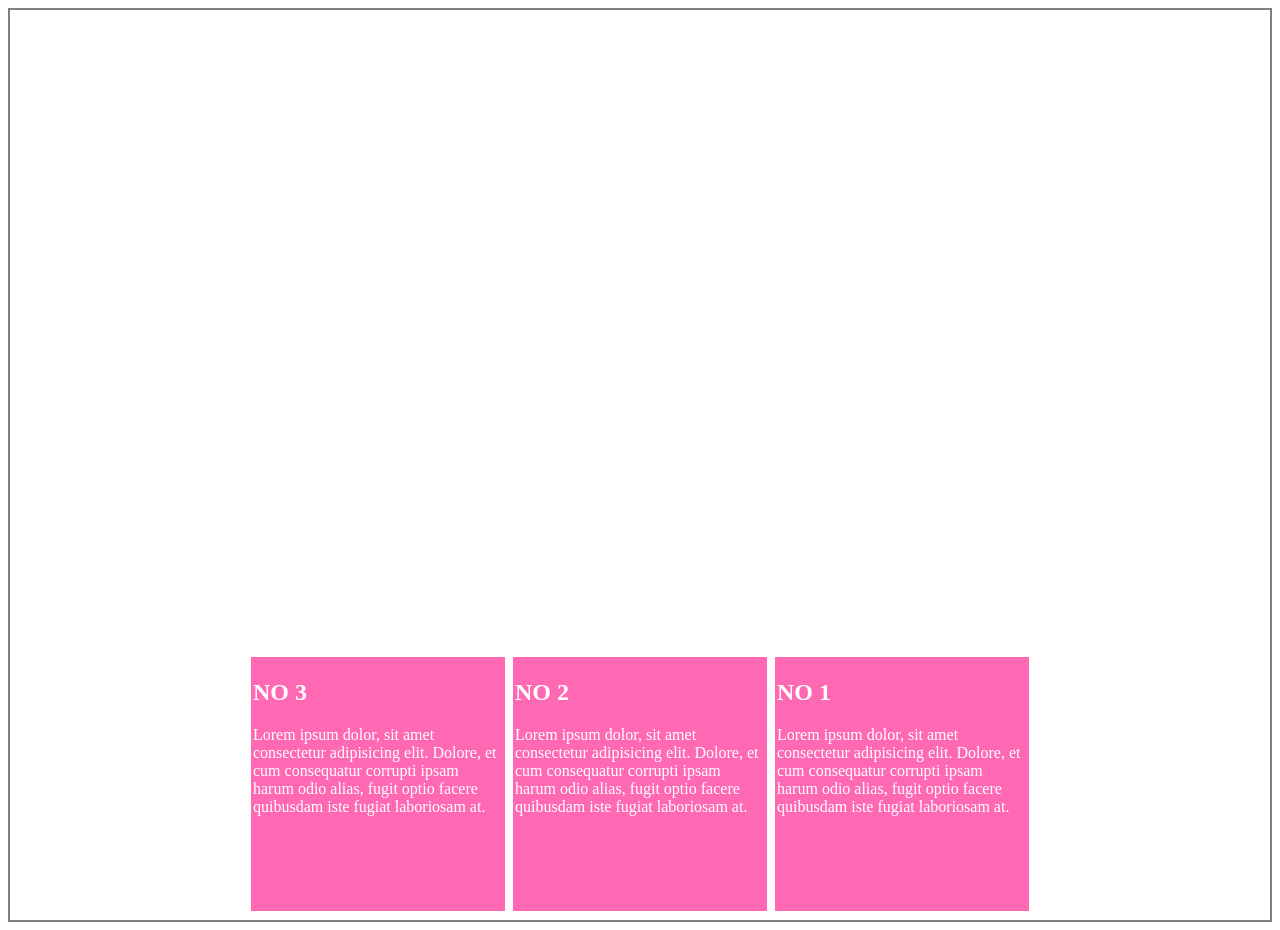
<file: Practices/saylani-class-8-flex.html>
<!DOCTYPE html>
<html lang="en">
  <head>
    <meta charset="UTF-8" />
    <meta http-equiv="X-UA-Compatible" content="IE=edge" />
    <meta name="viewport" content="width=device-width, initial-scale=1.0" />
    <title>Display Flex</title>
    <style>
      .container {
        border: 2px solid grey;
        padding: 5px;
        height: 900px;
        display: flex;
        justify-content: center;
        /* justify-content: flex-end; */
        /* justify-content: left; */
        /* justify-content: space-around; */
        /* justify-content: space-between; */
        /* justify-content: space-evenly; */
        /* flex-flow: column; */
        /* flex-flow: row; */

        flex-flow: row-reverse;
        /* flex-flow: column-reverse; */
        flex-wrap: wrap-reverse;
        /* align-items:flex-start; */
      }
      .box {
        background-color: hotpink;

        margin: 4px;
        flex-flow: row-reverse;
      }
      .box1 {
        width: 250px;
        height: 250px;
        color: white;
        padding: 2px;
        font-family: calibri;
      }
      .box2 {
        width: 250px;
        height: 250px;
        color: white;
        padding: 2px;
        font-family: calibri;
      }
      .box3 {
        width: 250px;
        height: 250px;
        color: white;
        padding: 2px;
        font-family: calibri;
      }
    </style>
  </head>
  <body>
    <div class="container">
      <div class="box box1">
        <h2>NO 1</h2>
        Lorem ipsum dolor, sit amet consectetur adipisicing elit. Dolore, et cum
        consequatur corrupti ipsam harum odio alias, fugit optio facere
        quibusdam iste fugiat laboriosam at.
      </div>
      <div class="box box2">
        <h2>NO 2</h2>
        Lorem ipsum dolor, sit amet consectetur adipisicing elit. Dolore, et cum
        consequatur corrupti ipsam harum odio alias, fugit optio facere
        quibusdam iste fugiat laboriosam at.
      </div>
      <div class="box box3">
        <h2>NO 3</h2>
        Lorem ipsum dolor, sit amet consectetur adipisicing elit. Dolore, et cum
        consequatur corrupti ipsam harum odio alias, fugit optio facere
        quibusdam iste fugiat laboriosam at.
      </div>
    </div>
  </body>
</html>
</file>
<file: Practices/css/saylani-8-style.css>
*{
    box-sizing: border-box;
}.border-two{
    border: 2px solid red;
 width: 25px;
    /* margin: 2px 4px; */
}
#newa{
width: 25px;   
}
</file>
